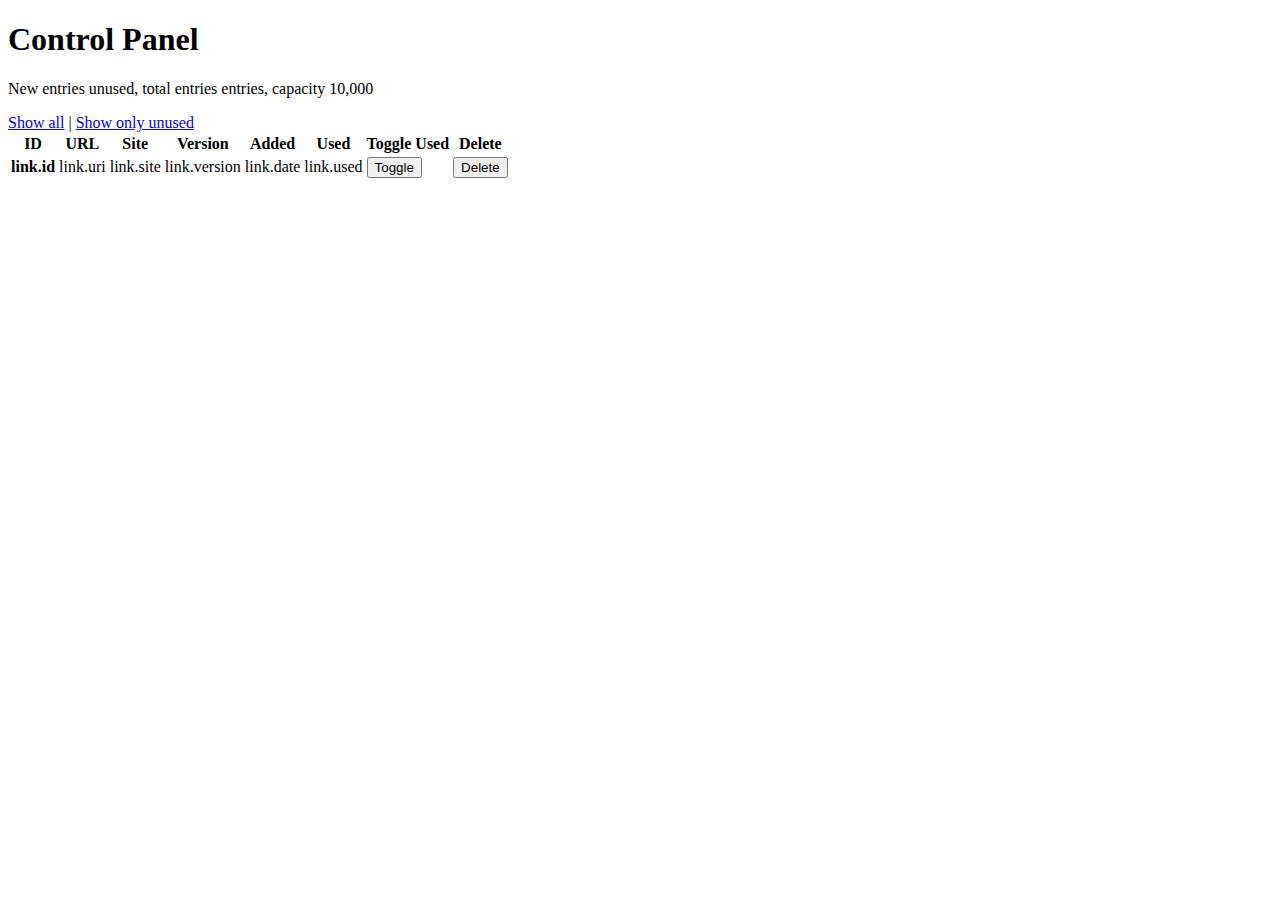
<file: src/main/resources/templates/index.html>
<!DOCTYPE html>
<html lang="en" xmlns="http://www.w3.org/1999/xhtml" xmlns:th="http://www.thymeleaf.org"
      xmlns:sec="http://www.springframework.org/security/tags">

<head th:replace="fragments/header :: head(title = 'Index')">
    <title>Gem</title>
</head>

<!-- Identifier: gITlKfAEHI9EzV9b9KG87U2FTDIfFEgv -->

<body>

<div th:replace="fragments/header :: menu"></div>

<div id="info">
    <h1>Control Panel</h1>

    <div class="container-fluid">
        <div class="row no-padding">
            <div class="col-md-8 col-12 text-left no-padding" id="details">
                <p>New entries <span th:text="${unused}" class="badge badge-primary">unused</span>, total entries <span
                        th:text="${entries}" class="badge badge-secondary">entries</span>, capacity <span
                        class="badge badge-secondary">10,000</span></p>
            </div>
            <div class="col-md-4 col-12 text-md-right no-padding">
                <a href="/?showAll=true" th:classappend="${showAll} ? active-button">Show all</a> |
                <a href="/?showAll=false" th:classappend="${!showAll} ? active-button">Show only unused</a>
            </div>
        </div>
    </div>
</div>

<div class="table-responsive">
    <table class="table table-sm">
        <thead>
        <th scope="col">ID</th>
        <th scope="col">URL</th>
        <th scope="col">Site</th>
        <th scope="col">Version</th>
        <th scope="col">Added</th>
        <th scope="col">Used</th>
        <th scope="col" sec:authorize="isAuthenticated()">Toggle Used</th>
        <th scope="col" sec:authorize="hasAuthority('ADMIN')">Delete</th>
        </thead>

        <tbody>
        <tr th:each="link : ${links}" th:class="${link.used == true} ? 'entry used' : 'entry unused'">
            <th scope="row"><span th:text="${link.id}">link.id</span></th>
            <td><a th:href="${link.uri}" target="_blank"><span th:text="${link.uri}" class="text-break">link.uri</span></a>
            </td>
            <td><span th:text="${link.site}">link.site</span></td>
            <td><span th:text="${link.version}">link.version</span></td>
            <td><span th:text="${link.date}">link.date</span></td>
            <td><span th:text="${link.used}">link.used</span></td>

            <td sec:authorize="isAuthenticated()">
                <form th:action="@{/id/} + ${link.id} + @{/toggle}" method="POST">
                    <input type="hidden" name="id" th:value="${link.id}" />
                    <button type="submit" class="btn btn-sm btn-outline-info w-100"><i class="fas fa-sliders-h"></i>
                        Toggle
                    </button>
                </form>
            </td>
            <td sec:authorize="hasAuthority('ADMIN')">
                <form th:action="@{/id/} + ${link.id} + @{/delete}" method="POST">
                    <input type="hidden" name="id" th:value="${link.id}" />
                    <button type="submit" class="btn btn-sm btn-outline-danger w-100"><i class="fas fa-trash"></i>
                        Delete
                    </button>
                </form>
            </td>
        </tr>
        </tbody>

    </table>
</div>

<div th:replace="fragments/footer :: footer"></div>

</body>

</html>
</file>
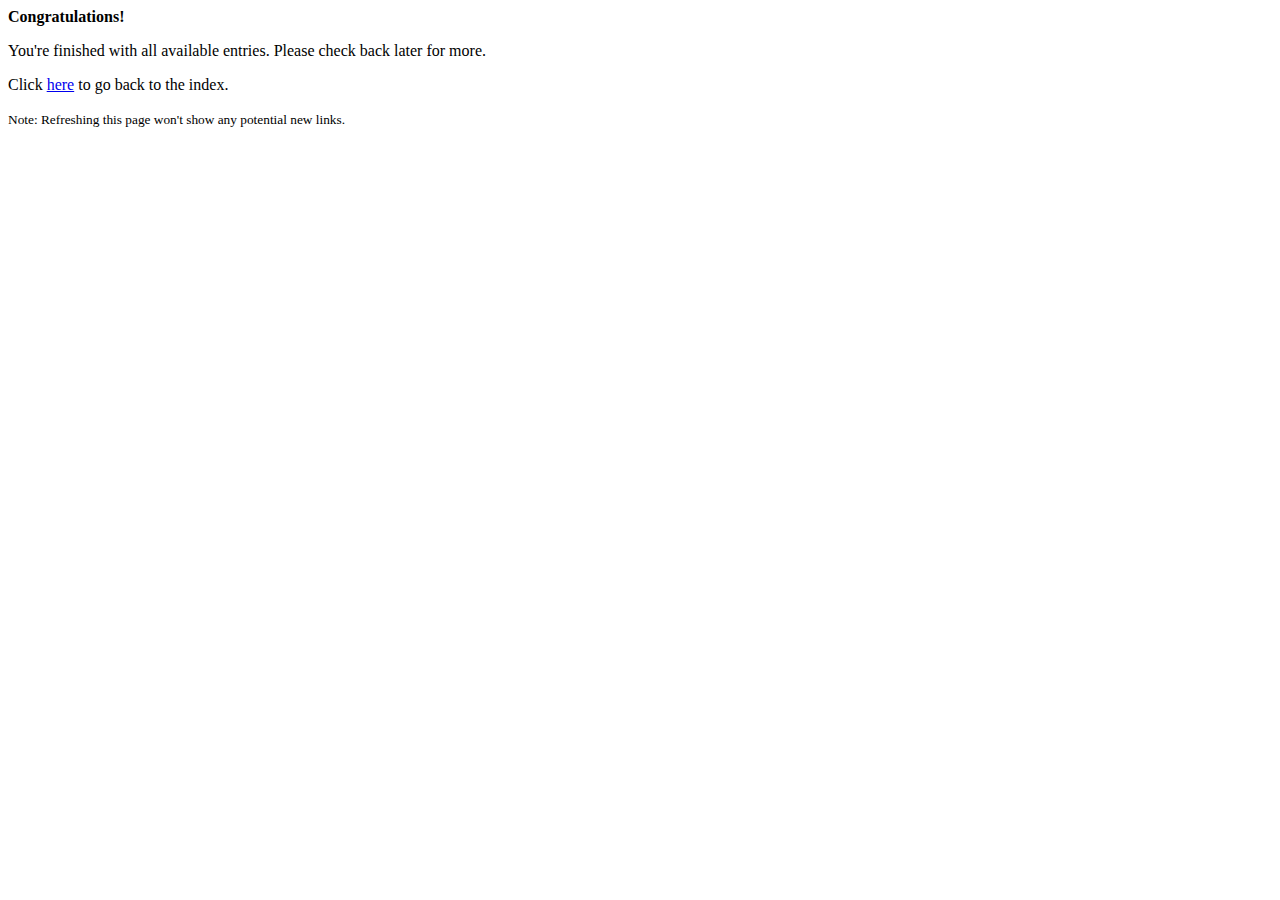
<file: src/main/resources/templates/done.html>
<!DOCTYPE html>
<html lang="en" xmlns="http://www.w3.org/1999/xhtml" xmlns:th="http://www.thymeleaf.org"
      xmlns:sec="http://www.springframework.org/security/tags">

<head th:replace="fragments/header :: head(title = 'Done')">
    <title>Gem</title>
</head>

<body id="grid">

<div class="row mt-5 d-flex justify-content-center ml-1 mr-1">
    <div class="col-12 col-md-6">
        <div class="card">

            <div class="card-header">
                <strong>Congratulations!</strong>
            </div>

            <div class="card-body">
                <div class="row">
                    <div class="d-none d-lg-block col-2 text-right">
                        <i id="done-gem" class="far fa-check-square"></i>
                    </div>
                    <div class="col-12 col-lg-10">
                        <p>You're finished with all available entries. Please check back later for more.</p>
                        <p class="m-0">Click <a href="/">here</a> to go back to the index.</p>
                    </div>
                </div>

            </div>

            <div class="card-footer">
                <small>Note: Refreshing this page won't show any potential new links.</small>
            </div>
        </div>
    </div>
</div>

</body>

</html>
</file>
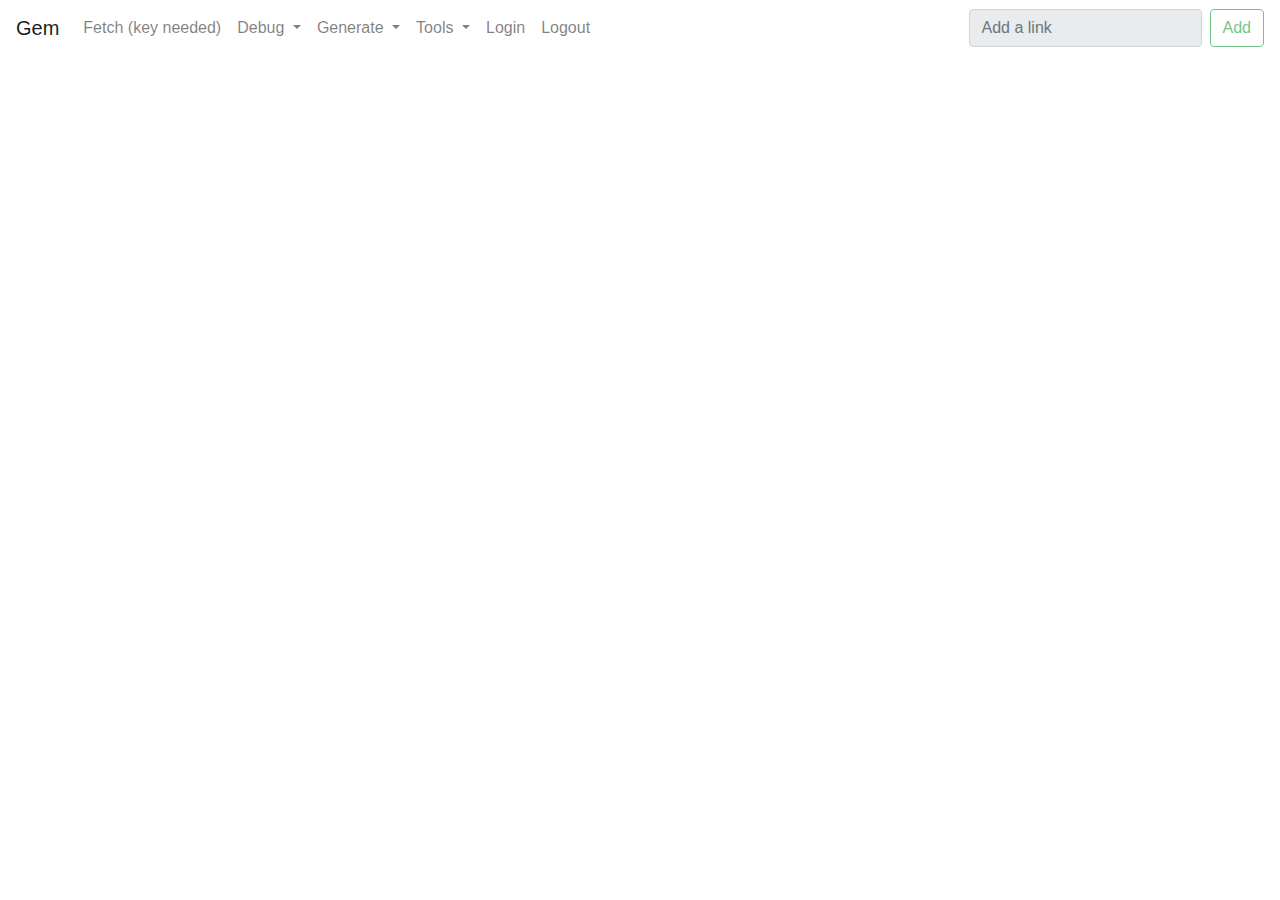
<file: src/main/resources/templates/fragments/header.html>
<!DOCTYPE html>
<html lang="en" xmlns="http://www.w3.org/1999/xhtml" xmlns:th="http://www.thymeleaf.org"
      xmlns:sec="http://www.springframework.org/security/tags">

<head th:fragment="head(title)">

    <title th:text="'Gem (' + ${unused} + ' new)'">Gem</title>

    <meta charset="utf-8">
    <meta name="viewport" content="width=device-width, initial-scale=1, shrink-to-fit=no">

    <!-- Bootstrap CSS -->
    <link rel="stylesheet" href="https://stackpath.bootstrapcdn.com/bootstrap/4.3.1/css/bootstrap.min.css"
          integrity="sha384-ggOyR0iXCbMQv3Xipma34MD+dH/1fQ784/j6cY/iJTQUOhcWr7x9JvoRxT2MZw1T" crossorigin="anonymous">
    <!-- Bootstrap CSS -->

    <link rel="stylesheet" href="https://use.fontawesome.com/releases/v5.8.1/css/all.css"
          integrity="sha384-50oBUHEmvpQ+1lW4y57PTFmhCaXp0ML5d60M1M7uH2+nqUivzIebhndOJK28anvf" crossorigin="anonymous">

    <script th:src="@{/js/main.js}"></script>

    <link rel="stylesheet" th:href="@{~/css/main.css}" type="text/css" />
    <link rel="stylesheet" th:href="@{~/css/external.css}" type="text/css" />

</head>

<body>

<div th:fragment="menu">
    <nav class="navbar navbar-light navbar-expand-lg">
        <a class="navbar-brand title-text" href="/"><i class="far fa-gem"></i> Gem</a>
        <button class="navbar-toggler" type="button" data-toggle="collapse" data-target="#navbarSupportedContent"
                aria-controls="navbarSupportedContent" aria-expanded="false" aria-label="Toggle navigation">
            <span class="navbar-toggler-icon"></span>
        </button>

        <div class="collapse navbar-collapse" id="navbarSupportedContent">
            <ul class="navbar-nav mr-auto">
                <li class="nav-item">
                    <a class="nav-link" href="/fetch?key=ENTER_KEY_HERE"><i class="fas fa-forward"></i> Fetch (key
                        needed)</a>
                </li>
                <li sec:authorize="hasAuthority('ADMIN')" class="nav-item dropdown">
                    <a class="nav-link dropdown-toggle" href="#" id="navbarDropdownDebug" role="button"
                       data-toggle="dropdown"
                       aria-haspopup="true" aria-expanded="false">
                        <i class="fas fa-bug"></i> Debug
                    </a>
                    <div class="dropdown-menu" aria-labelledby="navbarDropdownDebug">
                        <a class="dropdown-item" href="/debug/fetch">Fetch</a>
                        <a class="dropdown-item" href="/debug/random">Fetch (random)</a>
                    </div>
                </li>
                <li sec:authorize="hasAuthority('ADMIN')" class="nav-item dropdown">
                    <a class="nav-link dropdown-toggle" href="#" id="navbarDropdown" role="button"
                       data-toggle="dropdown"
                       aria-haspopup="true" aria-expanded="false">
                        <i class="fas fa-industry"></i> Generate
                    </a>
                    <div class="dropdown-menu" aria-labelledby="navbarDropdown">
                        <form th:action="@{/debug/generate}" method="POST">
                            <input type="hidden" name="amount" value="1" />
                            <button type="submit" class="dropdown-item">Generate 1</button>
                        </form>
                        <div class="dropdown-divider"></div>
                        <form th:action="@{/debug/generate}" method="POST">
                            <input type="hidden" name="amount" value="5" />
                            <button type="submit" class="dropdown-item">Generate 5</button>
                        </form>
                        <form th:action="@{/debug/generate}" method="POST">
                            <input type="hidden" name="amount" value="10" />
                            <button type="submit" class="dropdown-item">Generate 10</button>
                        </form>
                        <form th:action="@{/debug/generate}" method="POST">
                            <input type="hidden" name="amount" value="25" />
                            <button type="submit" class="dropdown-item">Generate 25</button>
                        </form>
                        <form th:action="@{/debug/generate}" method="POST">
                            <input type="hidden" name="amount" value="100" />
                            <button type="submit" class="dropdown-item">Generate 100</button>
                        </form>
                        <form th:action="@{/debug/generate}" method="POST">
                            <input type="hidden" name="amount" value="1000" />
                            <button type="submit" class="dropdown-item">Generate 1000</button>
                        </form>
                    </div>
                </li>
                <li sec:authorize="hasAuthority('ADMIN')" class="nav-item dropdown">
                    <a class="nav-link dropdown-toggle" href="#" id="navbarDropdown2" role="button"
                       data-toggle="dropdown"
                       aria-haspopup="true" aria-expanded="false">
                        <i class="fas fa-tools"></i> Tools
                    </a>
                    <div class="dropdown-menu" aria-labelledby="navbarDropdown2">
                        <form th:action="@{/debug/reset}" method="POST">
                            <button type="submit" class="dropdown-item text-danger">Clear (delete everything)</button>
                        </form>
                    </div>
                </li>
                <li sec:authorize="isAnonymous()" class="nav-item">
                    <a class="nav-link" href="/login"><i class="fas fa-sign-in-alt"></i> Login</a>
                </li>
                <li sec:authorize="isAuthenticated()" class="nav-item">
                    <a class="nav-link" href="/logout"><i class="fas fa-sign-out-alt"></i> Logout</a>
                </li>
            </ul>
            <form class="form-inline my-2 my-lg-0" th:action="@{/add}" method="POST"
                  enctype="application/x-www-form-urlencoded">
                <input class="form-control mr-sm-2" name="address" type="text" placeholder="Add a link"
                       aria-label="Add a link" disabled>
                <input name="site" type="hidden" value="0">
                <input name="version" type="hidden" value="0">
                <button class="btn btn-outline-success my-2 my-sm-0" type="submit" disabled>
                    <i class="fas fa-link"></i> Add
                </button>
            </form>
        </div>
    </nav>
</div>

</body>

</html>
</file>
